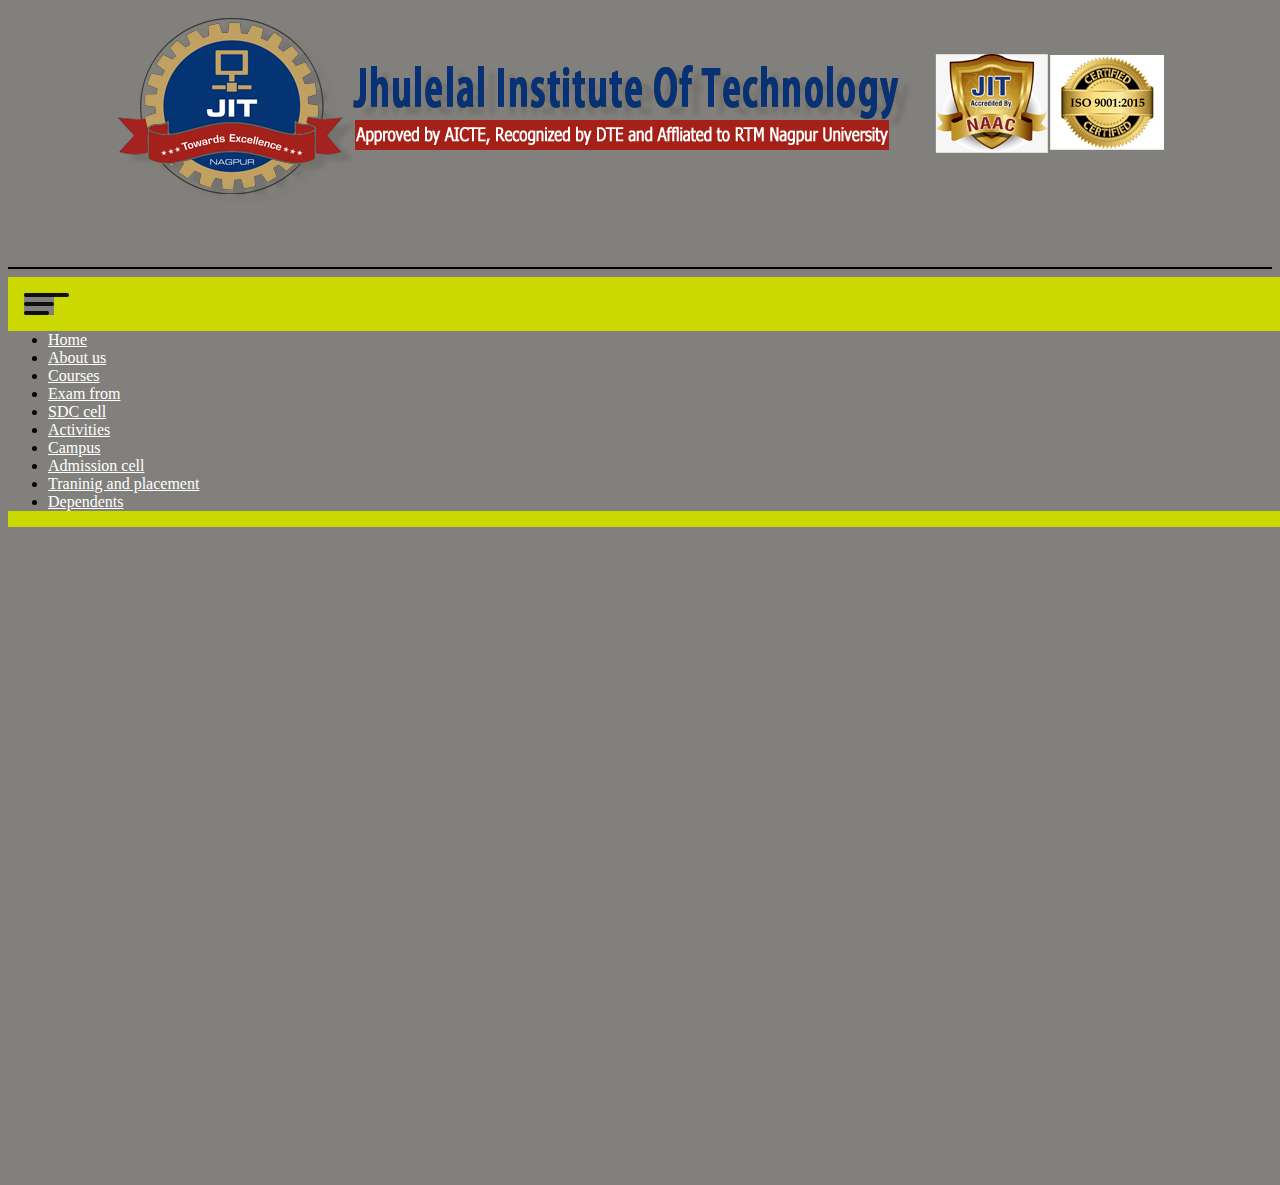
<file: html/ht.html>
<html>
    <head>
        <style>
            
            </style>
        <link rel="stylesheet" href="https://fonts.sandbox.google.com/css2?family=Material+Symbols+Outlined:opsz,wght,FILL,GRAD@20..48,100..700,0..1,-50..200" />
    <link rel="stylesheet" type="text/css" href="style.css">
        <title>
            
        </title>
    </head>
    <body >
       <center> <img  src="jit1.png"></center>
         <H1></H1> 
        <!-- <center> <img id = colle src="1492060637phpwM6XKM.jpeg" height="900" width="1900"></img> </center> -->
   <HR COLOR="#000000"></HR>
    <div class="wrapper" >
        <div id="navlist">
       <a href="#" class= "nav">
           
        <div class="one"></div>
        <div class="two"></div>
        <div class="three"></div>
        <div><ul  align="left" >
            <li><a href="#">Home</a></li>
            <li><a href="#">About us</a></li>
            <li><a href="#">Courses</a></li>
            <li><a href="#">Exam from</a></li>
            <li><a href="#">SDC cell</a></li>
            <li><a href="#">Activities</a></li>
            <li><a href="#">Campus</a></li>
            <li><a href="#">Admission cell</a></li> 
            <li><a href="#">Traninig and placement</a></li>
            <li><a href="#">Dependents</a></li></div>


        </ul>
       </a>

   </div>
   
  <Center> <div class="search__container">

    <input class="search__input" type="text" placeholder="Search">
</div></Center>


    </body>

</html>
</file>
<file: html/style.css>
*{
    background:#82807c;
}
img{
    width:5%
    center
    fit-content fixed
}
.colle{

max-width: 100%;
margin: 0;

overflow: hidden;
vertical-align: top;
overflow: hidden;

}
 h1{
   font-size: 95px; 
    text-align: center;
    margin: top 1px;
    color: #ffb84d
}
.wrapper {
    width: 110%;
    height: 100vh;
    text-align: center;
}
.nav div {
    height: 4px;
    background-color: rgb(17, 16, 16);
    margin: 5px 0;
    border-radius: 25px;
    transition: 0.3s;
}
.nav {
    width: 30px;
    display: block;
    margin: 1em 0 0 1em;
    
}
.one {
    width: 45px;
}
.two {
    width: 30px;
}
.three {
    width: 25px;
}

.nav:hover div {
    width: 50px;
}
ul a{
    color: #ffffff;

}
.container {
    width: 100%;
    min-height: height 100vh;
    padding:5%;
   
    display:flex;
    align-items: center;
    justify-content: center;
    margin: top 10px solid;
}
/* .search-bar{
    width: 100%;
    max-width: 700px;
    background: rebase(rgb(10, 10, 9));
    display:flex;
    align-items: center;
    border-radius: 60;
    padding: 10px 20px;

}
.search-bar{
    background:transparent;


border: 0;
outline: none;
padding: 24px 20px;
font-size: 20px;
color:#ffb84d;
} */
/* .search input[type=text]{
    width:300px;
    height:25px;
    border-radius:25px;
    border: none;
}
    
.search{
    float:center;
    margin:7px;
}
    
.search button{
    background-color: #f5f8fb;
    color: #f4eded;
    float: center;
    padding: 15px 15px;
    margin-right: 16px;
    font-size: 12px;
    border: none;
    }  */

    #navlist {
        background-color: #cbd900;
        position: absolute;
        width: 100%;}
        

        form {
            display: block;
            margin-top: 0em;
        }
        .search {
            float: right;
            margin: 7px;
            margin-top: 7px;
            margin-right: 7px;
            margin-bottom: 7px;
            margin-left: 7px;
        }
        .search input[type=text] {
            width: 300px;
            height: 25px;
            border-radius: 25px;
            border: none;
        }
        .search button {
            background-color: #0074D9;
            color: #f2f2f2;
            float: right;
            padding: 5px 10px;
            margin-right: 16px;
            font-size: 12px;
            border: none;
            cursor: pointer;
        }
</file>
